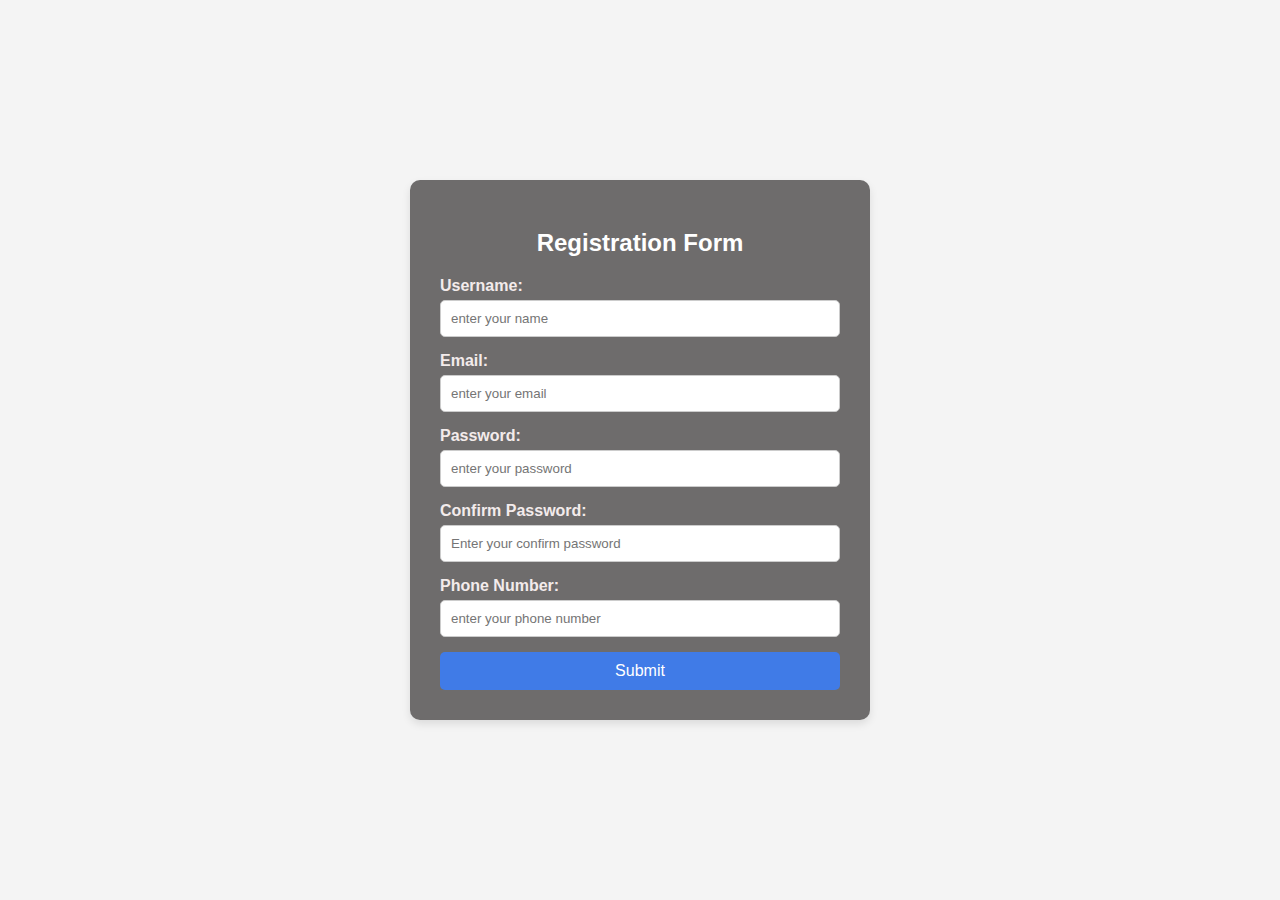
<file: j10/index.html>
<!DOCTYPE html>
<html lang="en">

<head>
    <meta charset="UTF-8">
    <meta name="viewport" content="width=device-width, initial-scale=1.0">
    <title>Form Validation</title>
    <link rel="stylesheet" href="style.css">
</head>

<body>

    <div class="container">
        <form id="registrationForm">
            <h2>Registration Form</h2>
            <div class="form-group">
                <label for="username">Username:</label>
                <input type="text" id="username" name="username" placeholder="enter your name" autocomplete="off"
                    required>
                <span class="error" id="usernameError"></span>
            </div>
            <div class="form-group">
                <label for="email">Email:</label>
                <input type="email" id="email" name="email" placeholder="enter your email" autocomplete="off" required>
                <span class="error" id="emailError"></span>
            </div>
            <div class="form-group">
                <label for="password">Password:</label>
                <input type="password" id="password" name="password" placeholder="enter your password"
                    autocomplete="off" required>
                <span class="error" id="passwordError"></span>
            </div>
            <div class="form-group">
                <label for="confirmPassword">Confirm Password:</label>
                <input type="password" id="confirmPassword" name="confirmPassword" placeholder="Enter your confirm password" autocomplete="off" required>
                <span class="error" id="confirmPasswordError"></span>
            </div>            
            <div class="form-group">
                <label for="phone">Phone Number:</label>
                <input type="text" id="phone" name="phone" placeholder="enter your phone number" autocomplete="off"
                    required>
                <span class="error" id="phoneError"></span>
            </div>
            <button id="submit">Submit</button>
        </form>
    </div>


    <script src="script.js"></script>
</body>

</html>
</file>
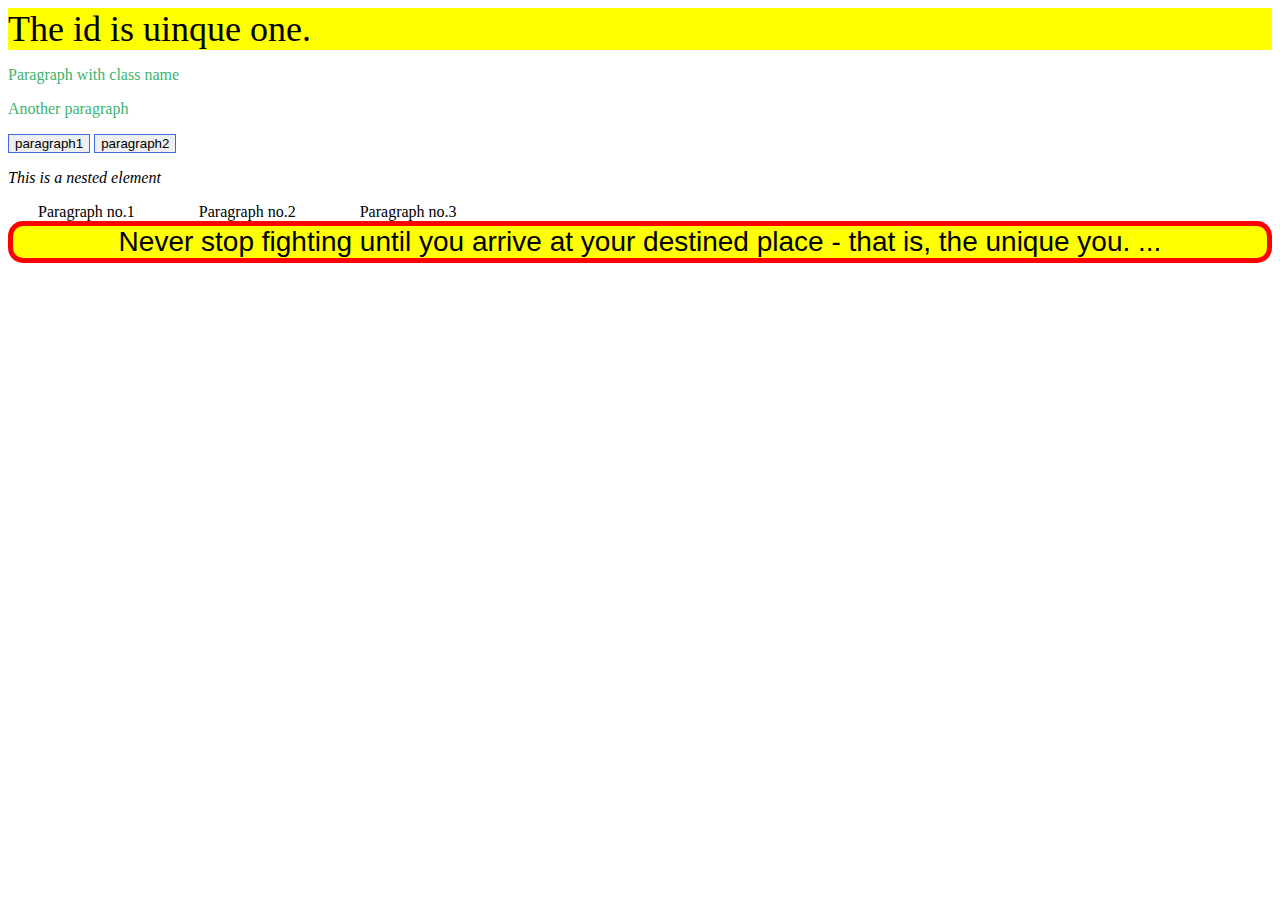
<file: j4/index.html>
<!DOCTYPE html>
<html lang="en">

<head>
    <meta charset="UTF-8">
    <meta name="viewport" content="width=device-width, initial-scale=1.0">
    <title>Daily-Assessment4</title>
</head>

<body>
    <!-- 1.Select Element by ID -->
    <div id="uniqueid">The id is uinque one.</div>


    <!-- 2.Select Elements by Class Name -->
    <p class="classpara">Paragraph with class name</p>
    <p class="classpara">Another paragraph</p>

    <!-- 3.Select Elements by Tag Name -->
    <button>paragraph1</button>
    <button>paragraph2</button>

    <!-- 4. Select Element by Query Selector -->
    <div class="parent">
        <p class="nestedElement">This is a nested element</p>
    </div>


    <!-- 5.Select Elements by Query Selector All -->

    <span>Paragraph no.1</span>
    <span>Paragraph no.2</span>
    <span>Paragraph no.3</span>


    <!-- 6.Change Styles of Selected Elements -->
    <div id="favorite">Never stop fighting until you arrive at your destined place - that is, the unique you. ...</div>

    <script src="script.js"></script>
</body>

</html>
</file>
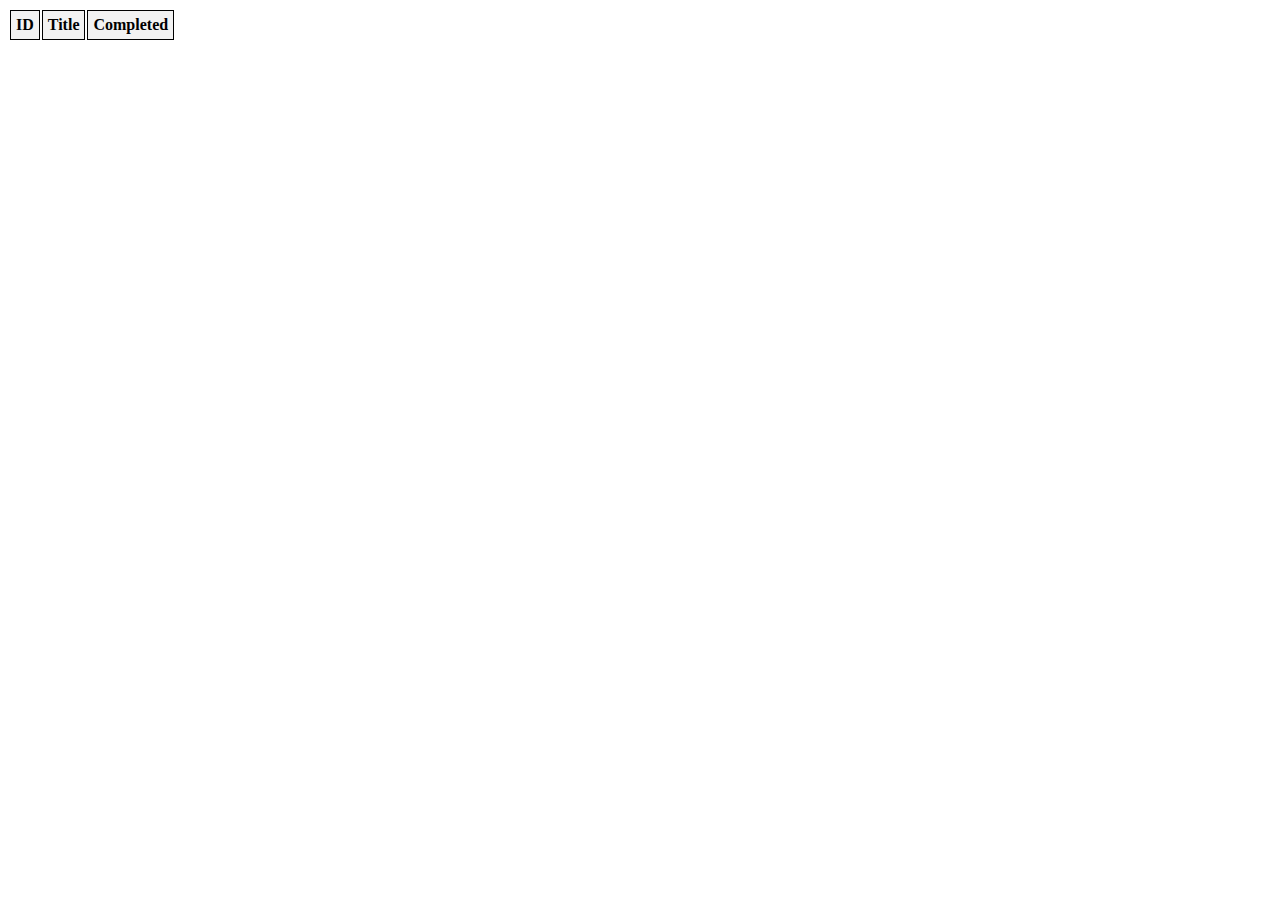
<file: j8/index.html>
<!DOCTYPE html>
<html lang="en">

<head>
    <meta charset="UTF-8">
    <meta name="viewport" content="width=device-width, initial-scale=1.0">
    <title>Document</title>
</head>
<style>
    th,
    td {
        border: 1px solid black;
        text-align: left;
        padding: 5px;
    }

    th {
        background-color: #f2f2f2;
    }

    tr:nth-child(even) {
        background-color: rgb(212, 231, 243);
    }

    tr:hover {
        background-color: lightsalmon;
    }
</style>

<body>

    <table id="table-data">
        <thead>
            <tr>
                <th>ID</th>
                <th>Title</th>
                <th>Completed</th>
            </tr>
        </thead>
        <tbody>

        </tbody>
    </table>

    <script src="script.js"></script>
</body>

</html>
</file>
<file: j10/style.css>
body {
  font-family: Arial, sans-serif;
  background-color: #f4f4f4;
  display: flex;
  justify-content: center;
  align-items: center;
  height: 100vh;
  margin: 0;
}

.container {
  background: #6e6c6c;
  padding: 30px;
  border-radius: 10px;
  box-shadow: 0 4px 8px rgba(0, 0, 0, 0.1);
  width: 100%;
  max-width: 400px;
  transition: all 0.3s ease-in-out;
}

.container:hover {
  transform: translateY(-5px);
}

h2 {
  margin-bottom: 20px;
  text-align: center;
  color: white;
}

.form-group {
  margin-bottom: 15px;
}

label {
  display: block;
  margin-bottom: 5px;
  font-weight: bold;
  color: rgb(243, 235, 235);
}

input {
  width: 100%;
  padding: 10px;
  border: 1px solid #ccc;
  border-radius: 5px;
  box-sizing: border-box;
  transition: border-color 0.3s;
}

/* input:focus {
    border-color: #407be7;
    outline: none;
} */

button {
  width: 100%;
  padding: 10px;
  background-color: #407be7;
  border: none;
  color: #fff;
  font-size: 16px;
  cursor: pointer;
  border-radius: 5px;
  transition: background-color 0.4s;
}

button:hover {
  background-color: #315bb0;
}

.error {
  color: red;
  font-size: 12px;
  display: none;
  margin-top: 5px;
}
</file>
